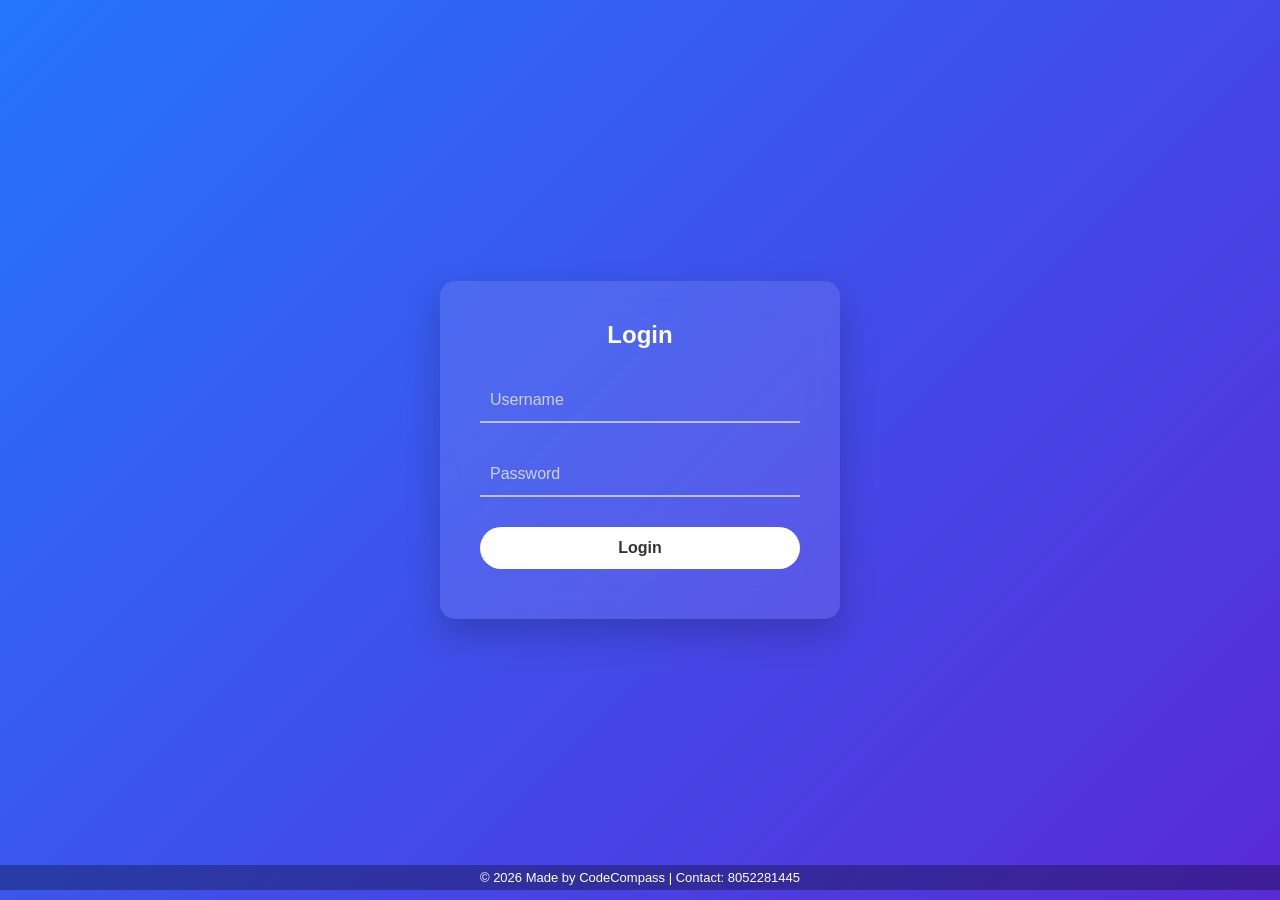
<file: SalesVault/index.html>
<!DOCTYPE html>
<html lang="en">
<head>
<meta charset="UTF-8">
<meta name="viewport" content="width=device-width, initial-scale=1.0">
<title>Animated Login</title>
<link rel="stylesheet" href="index.css">
<link rel="icon" type="image/png" href="./img/vulto.png">
 
</head>

<body>


<script>


    document.addEventListener('contextmenu', e => e.preventDefault()); // disables right-click
document.addEventListener('keydown', e => {
    if(e.key === "F12" || (e.ctrlKey && e.shiftKey && e.key === "I") || 
       (e.ctrlKey && e.shiftKey && e.key === "J") || (e.ctrlKey && e.key === "U")){
        e.preventDefault(); // disables dev tools shortcuts
    }
});


let devtools = false;
setInterval(() => {
    const threshold = 160;
    devtools = window.outerWidth - window.innerWidth > threshold || window.outerHeight - window.innerHeight > threshold;
    if(devtools) alert('Dev tools detected!');
}, 1000);

</script>

<div class="form-container">
    <h2>Login</h2>

    <form onsubmit="return validateLogin()">
        <div class="input-group">
            <input type="text" id="username" required>
            <label>Username</label>
        </div>

        <div class="input-group">
            <input type="password" id="password" required>
            <label>Password</label>
        </div>

        <button type="submit">Login</button>
        <div class="error" id="errorMsg"></div>
    </form>
</div>

<div class="watermark">
    &copy; 2026 Made by CodeCompass | Contact: 8052281445
</div>


<script>
function validateLogin() {
    const username = document.getElementById("username").value;
    const password = document.getElementById("password").value;

    if(username === "Surya" && password === "Admin@1234") {
        // Set login session in localStorage
        localStorage.setItem("isLoggedIn", "true");
        localStorage.setItem("user", username);

        // Redirect to dashboard
        window.location.href = "dashboard.html";
        return false;
    } else {
        document.getElementById("errorMsg").innerText = "Invalid Username or Password!";
        return false;
    }
}
</script>

</body>
</html>
</file>
<file: SalesVault/index.css>
*{
    margin:0;
    padding:0;
    box-sizing:border-box;
    font-family: 'Segoe UI', sans-serif;
}

body{
    height:100vh;
    display:flex;
    justify-content:center;
    align-items:center;
    background: linear-gradient(-45deg, #667eea, #764ba2, #6a11cb, #2575fc);
    background-size: 400% 400%;
    animation: gradientBG 10s ease infinite;
}

@keyframes gradientBG{
    0%{background-position:0% 50%;}
    50%{background-position:100% 50%;}
    100%{background-position:0% 50%;}
}

.form-container{
    background: rgba(255,255,255,0.1);
    backdrop-filter: blur(15px);
    padding:40px;
    border-radius:15px;
    width:90%;
    max-width:400px;
    box-shadow:0 15px 35px rgba(0,0,0,0.2);
    animation: fadeIn 1.2s ease-in-out;
}

@keyframes fadeIn{
    from{
        opacity:0;
        transform: translateY(30px);
    }
    to{
        opacity:1;
        transform: translateY(0);
    }
}

.form-container h2{
    text-align:center;
    color:white;
    margin-bottom:30px;
}

.input-group{
    position:relative;
    margin-bottom:30px;
}

.input-group input{
    width:100%;
    padding:12px 10px;
    background:transparent;
    border:none;
    border-bottom:2px solid rgba(255,255,255,0.6);
    outline:none;
    color:white;
    font-size:16px;
}

.input-group label{
    position:absolute;
    top:12px;
    left:10px;
    color:rgba(255,255,255,0.7);
    pointer-events:none;
    transition:0.3s;
}

.input-group input:focus ~ label,
.input-group input:valid ~ label{
    top:-10px;
    left:5px;
    font-size:12px;
    color:#fff;
}

button{
    width:100%;
    padding:12px;
    border:none;
    border-radius:25px;
    background:white;
    color:#333;
    font-size:16px;
    font-weight:bold;
    cursor:pointer;
    transition:0.4s;
}

button:hover{
    background:#333;
    color:white;
    transform:scale(1.05);
}


.watermark {
   position: fixed;
    bottom: 10px;
    width: 100%;
    text-align: center;
    font-size: 13px;
    color: #ffffff; 
    background: rgba(0, 0, 0, 0.3); 
    padding: 5px 0;
    font-weight: 500;
    pointer-events: none;
    user-select: none;
    z-index: 1000;
}

.error{
    color:#ff4b5c;
    text-align:center;
    margin-top:10px;
    font-size:14px;
}
</file>
